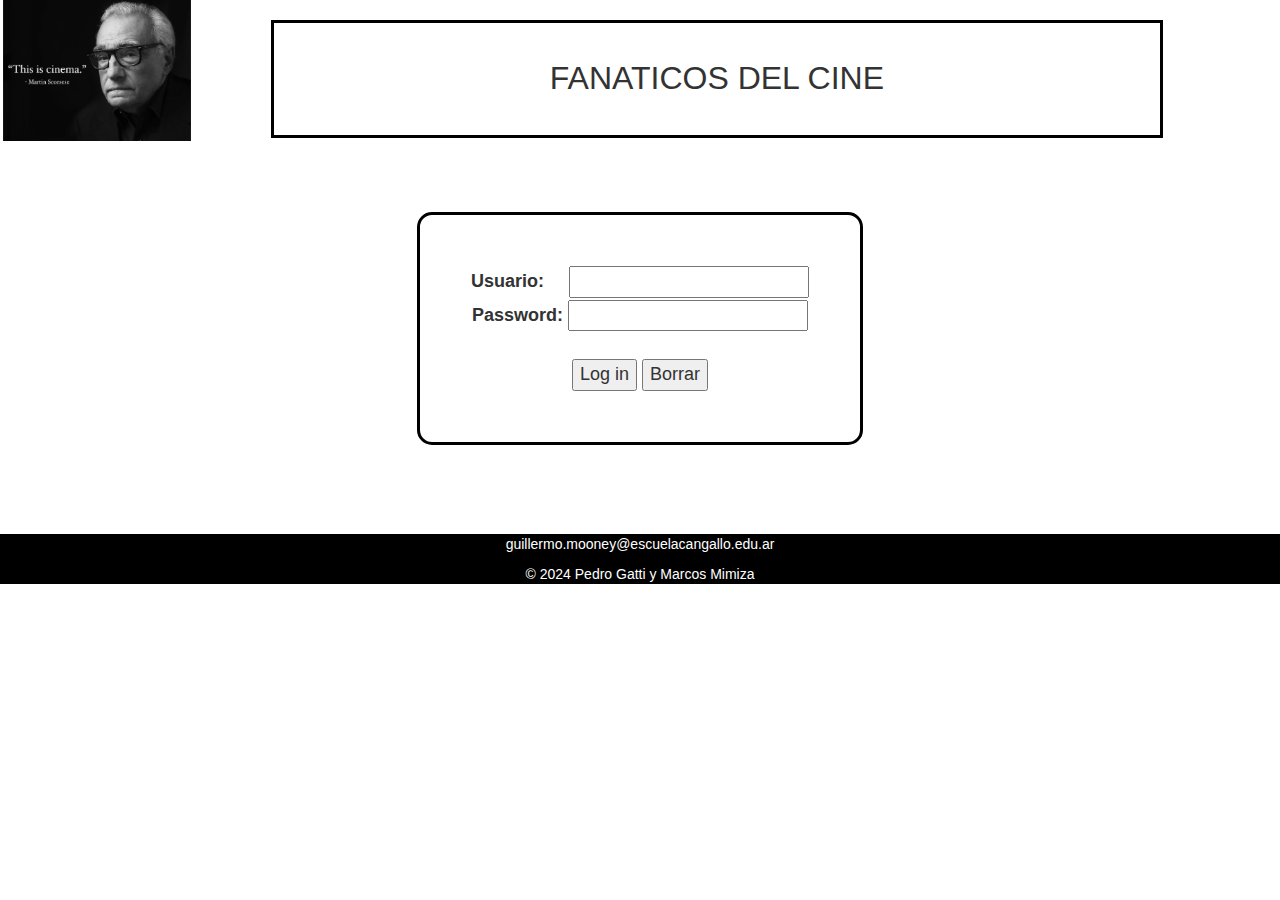
<file: index.html>
<html lang="es">
  <head>
    <script src="https://ajax.googleapis.com/ajax/libs/jquery/3.6.0/jquery.min.js"></script>
    <meta name="viewport" content="width=device-width, initial-scale=1">
  <link rel="stylesheet" href="https://maxcdn.bootstrapcdn.com/bootstrap/3.4.1/css/bootstrap.min.css">
  <script src="https://ajax.googleapis.com/ajax/libs/jquery/3.7.1/jquery.min.js"></script>
  <script src="https://maxcdn.bootstrapcdn.com/bootstrap/3.4.1/js/bootstrap.min.js"></script>
    <script src="loksea2.js"> 

    </script>
    <link rel="stylesheet" href="https://cdnjs.cloudflare.com/ajax/libs/font-awesome/4.7.0/css/font-awesome.min.css">
    <link rel="stylesheet" href="styles.css">
    <link rel="icon" type="image/x-icon" href="img/soy_de_cine.jpg">
    </head>
<body>
<header class="header_login">
    <div>
        <img src="img/es_cine.png" alt="es_cine" width="70%" >
    </div>
    <h1>
        FANATICOS DEL CINE
    </h1>
</header>
<center>
<div class="formulario">
        <div class="rows">
          <label  class="misc" for="fname">Usuario:&nbsp&nbsp&nbsp&nbsp</label>
          <input class="input" type="text" id="usuario" name="usuario" value="">
        </div>
          <div class="rows">
            <label class="misc" for="lname">Password:</label>
          <input class="input" type="text" id="password" name="password" value="">
          </div>
          <div>
            <br>
            <button id="login">Log in</button>
            <button id="borrar">Borrar</button>
          </div>
          
</div>
</center>

<footer class="footer col-12">
    <p>guillermo.mooney@escuelacangallo.edu.ar</p>
    <p>&copy 2024 Pedro Gatti y Marcos Mimiza</p>
</footer>
</body>
</html>
</file>
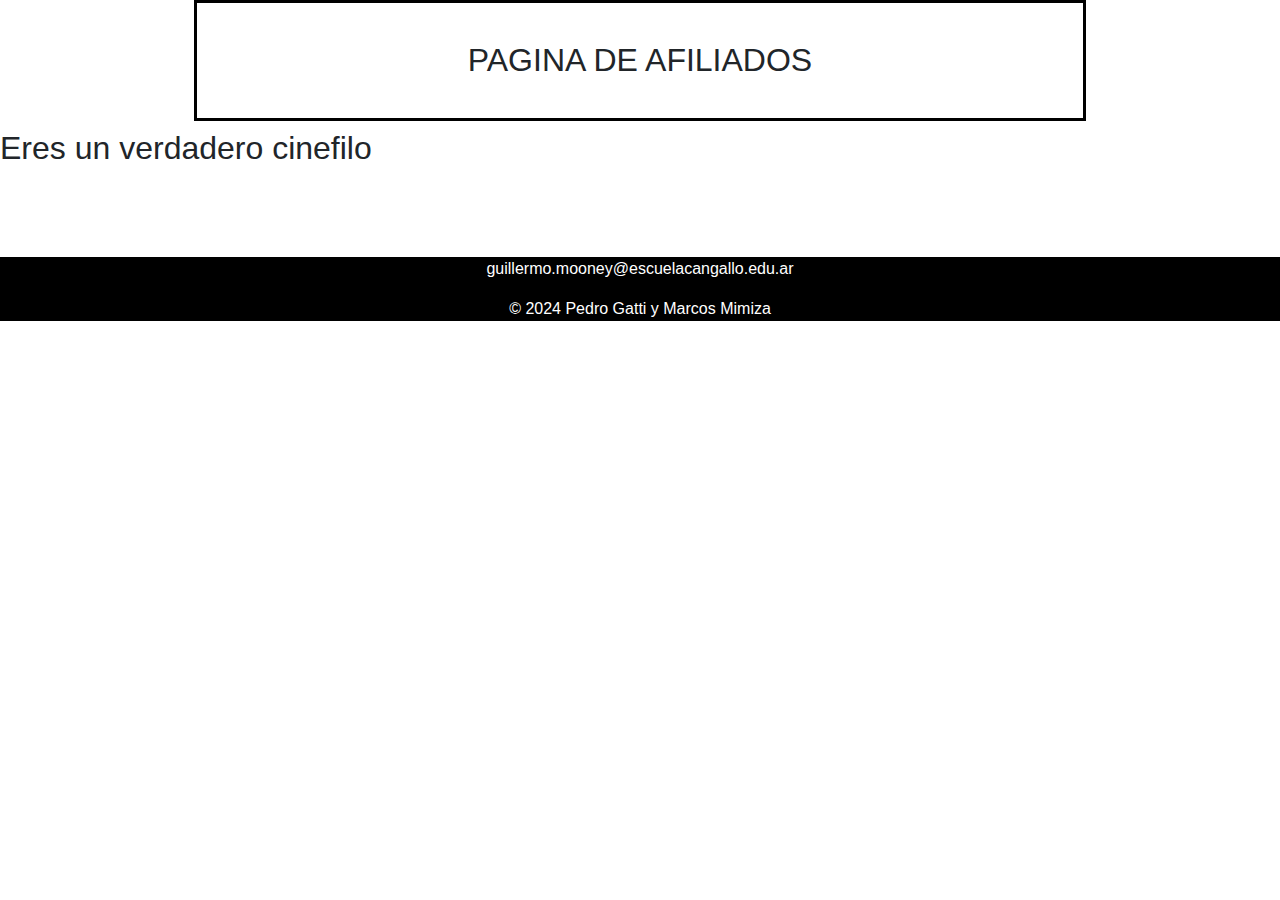
<file: respuesta.html>
<html>
<head>

<script src="https://ajax.googleapis.com/ajax/libs/jquery/3.6.0/jquery.min.js"> </script>
<meta name="viewport" content="width=device-width, initial-scale=1">
 <link rel="stylesheet" href="https://cdn.jsdelivr.net/npm/bootstrap@4.6.1/dist/css/bootstrap.min.css">
 <script src="https://cdn.jsdelivr.net/npm/jquery@3.6.0/dist/jquery.slim.min.js"></script>
 <script src="https://cdn.jsdelivr.net/npm/popper.js@1.16.1/dist/umd/popper.min.js"></script>
 <script src="https://cdn.jsdelivr.net/npm/bootstrap@4.6.1/dist/js/bootstrap.bundle.min.js"></script>

<link rel="stylesheet" href="https://cdnjs.cloudflare.com/ajax/libs/font-awesome/4.7.0/css/font-awesome.min.css">
<link rel="stylesheet" href="styles.css">
<link rel="icon" type="image/x-icon" href="img/soy_de_cine.jpg">
</head>
<body>
    <header class="header_respuesta">
        <h1>
            PAGINA DE AFILIADOS
        </h1>
    </header>
<h2>Eres un verdadero cinefilo</h2>

<footer class="footer col-12">
    <p>guillermo.mooney@escuelacangallo.edu.ar</p>
    <p>&copy 2024 Pedro Gatti y Marcos Mimiza</p>
</footer>

</body>
</html>
</file>
<file: styles.css>
.header_login{
display: flex;
margin-inline: 3px;
}

.header_respuesta{
    display: flex;
    margin-inline: 3px;
    justify-content: center;
}

header h1{
font-size: xx-large;
padding: 3%;
border: 3px solid black;
width: 70%;
text-align: center;
}

.formulario{
    border: 3px solid black;
    border-radius: 15px;
    font-size: large;
    margin-top: 5%;
    padding: 4%;
    width: fit-content;
}

.footer{
    margin-top: 7%;
    background-color: black;
    color: white;
    text-align: center;
    
    bottom: 0;
}
body{
    overflow-y: hidden;
}
</file>
